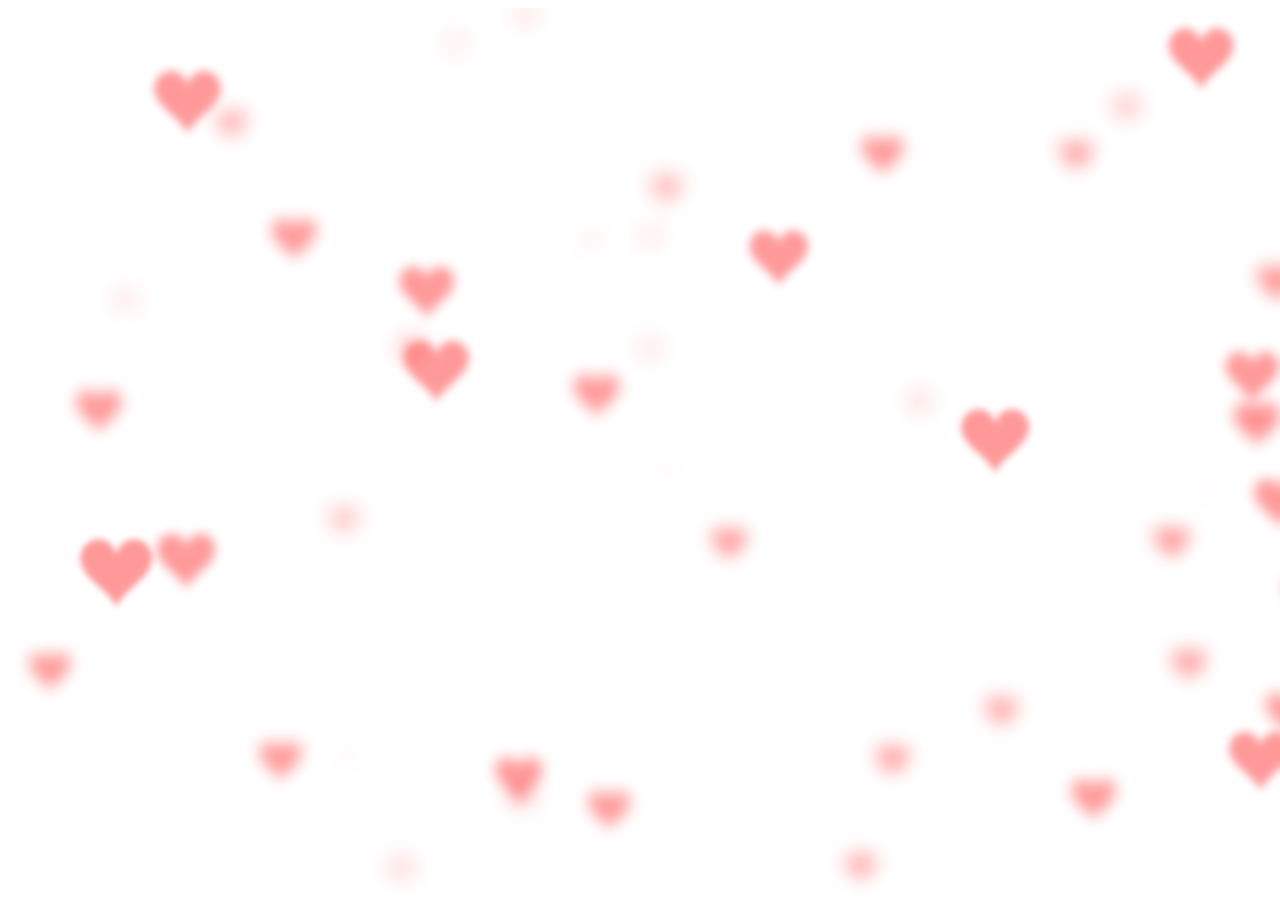
<file: index.html>
<!DOCTYPE html>
<html lang="en">
<head>
    <meta charset="UTF-8">
    <meta name="viewport" content="width=device-width, initial-scale=1.0">
    <meta http-equiv="X-UA-Compatible" content="ie=edge">
    <title>title</title>
    <style>
      h1{
        position:absolute;
        top:40%;
        left:45%;
        animation: tg 5s linear infinite; 
      }
      @-webkit-keyframes tg{
        0%{
          transform: scale(1);
          -webkit-transform: scale(1);
        }
        50%{
          transform: scale(5);
          -webkit-transform: scale(5);
        }
        100%{
          transform: scale(1);
          -webkit-transform: scale(1);
        }
      }
    </style>
</head>
<body>
    
    <canvas></canvas>
    <script>
        var canvas = document.querySelector("canvas"),
  ctx = canvas.getContext("2d");

var ww,wh;

function onResize(){
  ww = canvas.width = window.innerWidth;
  wh = canvas.height = window.innerHeight;
}

ctx.strokeStyle = "red";
ctx.shadowBlur = 25;
ctx.shadowColor = "hsla(0, 100%, 60%,0.5)";

var precision = 100;
var hearts = [];
var mouseMoved = false;
function onMove(e){
  mouseMoved = true;
  if(e.type === "touchmove"){
    hearts.push(new Heart(e.touches[0].clientX, e.touches[0].clientY));
    hearts.push(new Heart(e.touches[0].clientX, e.touches[0].clientY));
  }
  else{
    hearts.push(new Heart(e.clientX, e.clientY));
    hearts.push(new Heart(e.clientX, e.clientY));
  }
}

var Heart = function(x,y){
  this.x = x || Math.random()*ww;
  this.y = y || Math.random()*wh;
  this.size = Math.random()*2 + 1;
  this.shadowBlur = Math.random() * 10;
  this.speedX = (Math.random()+0.2-0.6) * 8;
  this.speedY = (Math.random()+0.2-0.6) * 8;
  this.speedSize = Math.random()*0.05 + 0.01;
  this.opacity = 1;
  this.vertices = [];
  for (var i = 0; i < precision; i++) {
    var step = (i / precision - 0.5) * (Math.PI * 2);
    var vector = {
      x : (15 * Math.pow(Math.sin(step), 3)),
      y : -(13 * Math.cos(step) - 5 * Math.cos(2 * step) - 2 * Math.cos(3 * step) - Math.cos(4 * step)) 
    }
    this.vertices.push(vector);
  }
}

Heart.prototype.draw = function(){
  this.size -= this.speedSize;
  this.x += this.speedX;
  this.y += this.speedY;
  ctx.save();
  ctx.translate(-1000,this.y);
  ctx.scale(this.size, this.size);
  ctx.beginPath();
  for (var i = 0; i < precision; i++) {
    var vector = this.vertices[i];
    ctx.lineTo(vector.x, vector.y);
  }
  ctx.globalAlpha = this.size;
  ctx.shadowBlur = Math.round((3 - this.size) * 10);
  ctx.shadowColor = "hsla(0, 100%, 60%,0.5)";
  ctx.shadowOffsetX = this.x + 1000;
  ctx.globalCompositeOperation = "screen"
  ctx.closePath();
  ctx.fill()
  ctx.restore();
};


function render(a){
  requestAnimationFrame(render);

  hearts.push(new Heart())
  ctx.clearRect(0,0,ww,wh);
  for (var i = 0; i < hearts.length; i++) {
    hearts[i].draw();
    if(hearts[i].size <= 0){
      hearts.splice(i,1);
      i--;
    }
  }
}


onResize();
window.addEventListener("mousemove", onMove);
window.addEventListener("touchmove", onMove);
window.addEventListener("resize", onResize);
requestAnimationFrame(render);



    </script>
</body>
</html>
</file>
